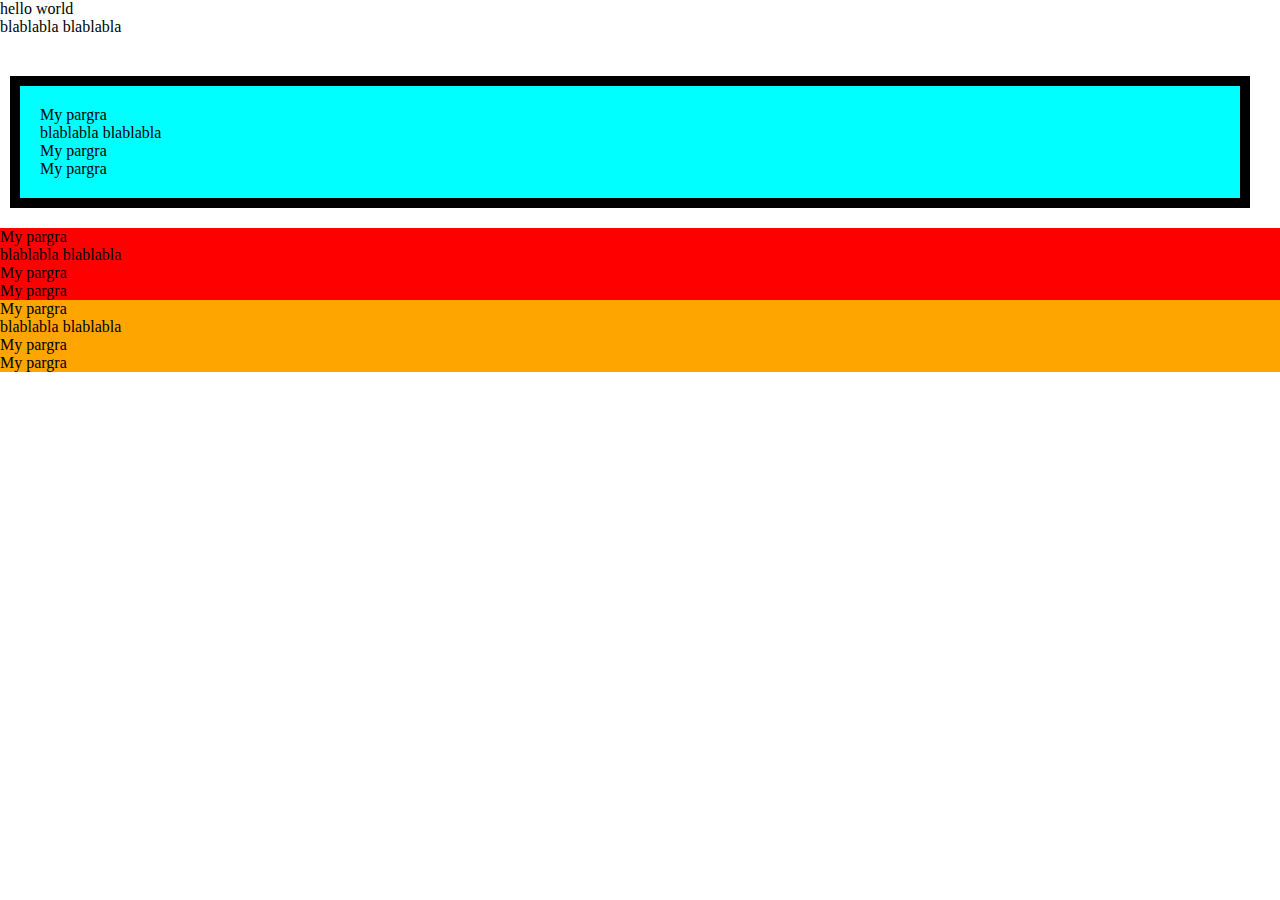
<file: html_lesson_three_170123/index.html>
<!DOCTYPE html>
<html lang="en">

<head>
    <meta charset="UTF-8">
    <meta http-equiv="X-UA-Compatible" content="IE=edge">
    <meta name="viewport" content="width=device-width, initial-scale=1.0">
    <title>Welcome Page</title>
    <link rel="stylesheet" href="style.css">    
</head>

<body>
    <p>hello world</p>
    <span>blablabla</span>
    <span>blablabla</span>
    <div class="box-1">
        <p>My pargra</p>
        <span>blablabla</span>
        <span>blablabla</span>
        <p>My pargra</p>
        <p>My pargra</p>
    </div>
    <div class="box-2">  <p>My pargra</p>
        <span>blablabla</span>
        <span>blablabla</span>
        <p>My pargra</p>
        <p>My pargra</p></div>
    <div class="box-3">  <p>My pargra</p>
        <span>blablabla</span>
        <span>blablabla</span>
        <p>My pargra</p>
        <p>My pargra</p></div>

</body>

</html>
</file>
<file: html_lesson_three_170123/style.css>
* {
            margin: 0;
            padding: 0;
        }

        .box-1 {
            background-color: aqua;
            border: 10px solid black;
            margin: 40px 30px 20px 10px;
            padding: 20px;
            /* box-sizing: border-box; */
            
        }

        .box-2 {
            background-color: red;
        }

        .box-3 {
            background-color: orange;
        }

        #my-paragraph {
            background-color: blue;
        }
</file>
